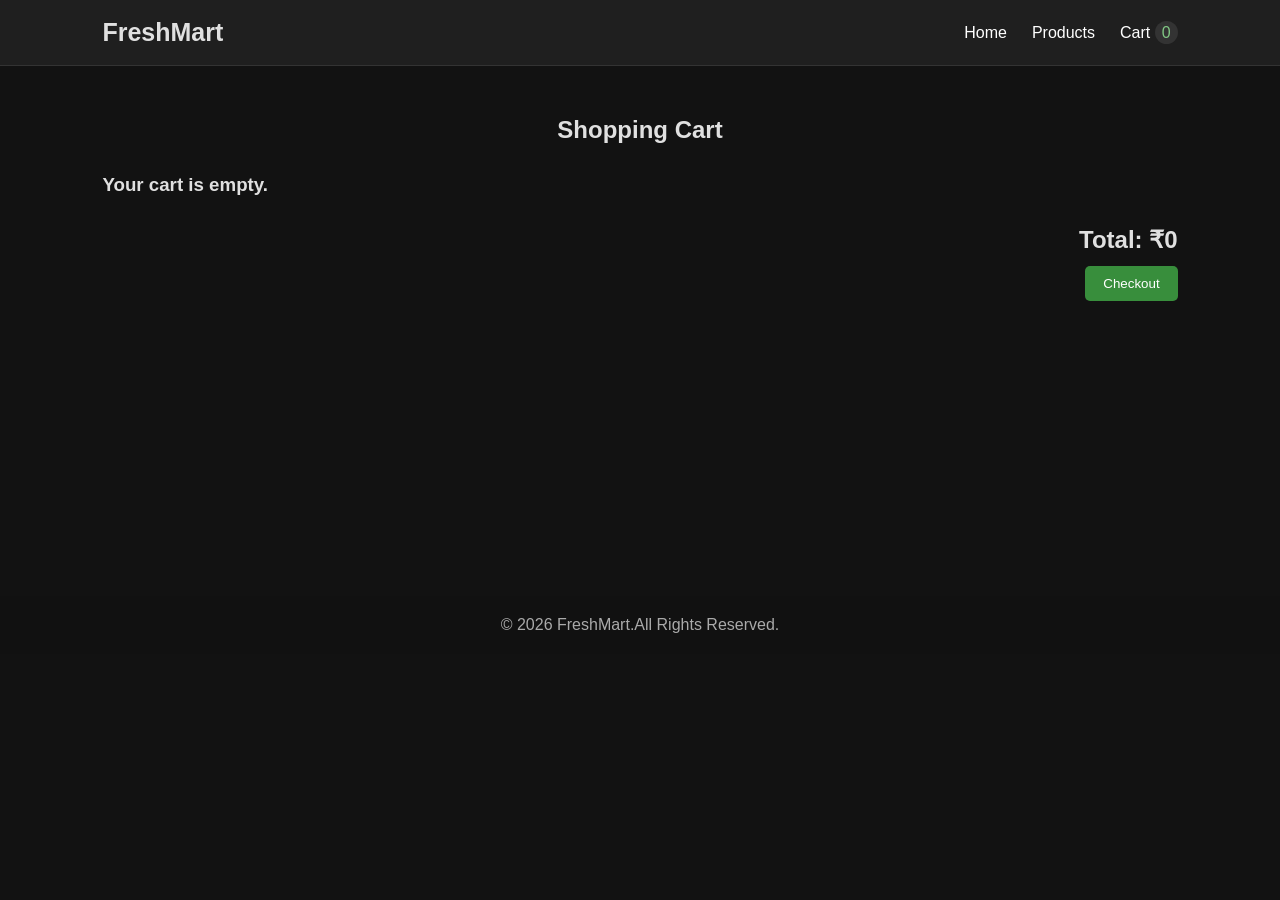
<file: cart.html>
<!DOCTYPE html>
<html lang="en">
<head>
    <meta charset="UTF-8">
    <meta name="viewport" content="width=device-width, initial-scale=1.0">
    <title>Shopping Cart-FreshMart</title>
    <link rel="stylesheet" href="style.css">
</head>

<body>

<header>
    <div class="logo">FreshMart</div>

    <nav>
        <a href="index.html">Home</a>
        <a href="index.html#products">Products</a>
        <a href="cart.html">Cart <span id="cartCount">0</span></a>
    </nav>
</header>

<section class="cart-section">

    <h1>Shopping Cart</h1>

    <div id="cartContainer"></div>

    <div class="cart-total">
        <h2>Total: ₹<span id="cartTotal">0</span></h2>
        <button onclick="checkout()">Checkout</button>
    </div>

</section>

<footer>
    <p>© 2026 FreshMart.All Rights Reserved.</p>
</footer>

<script src="script.js"></script>

</body>
</html>
</file>
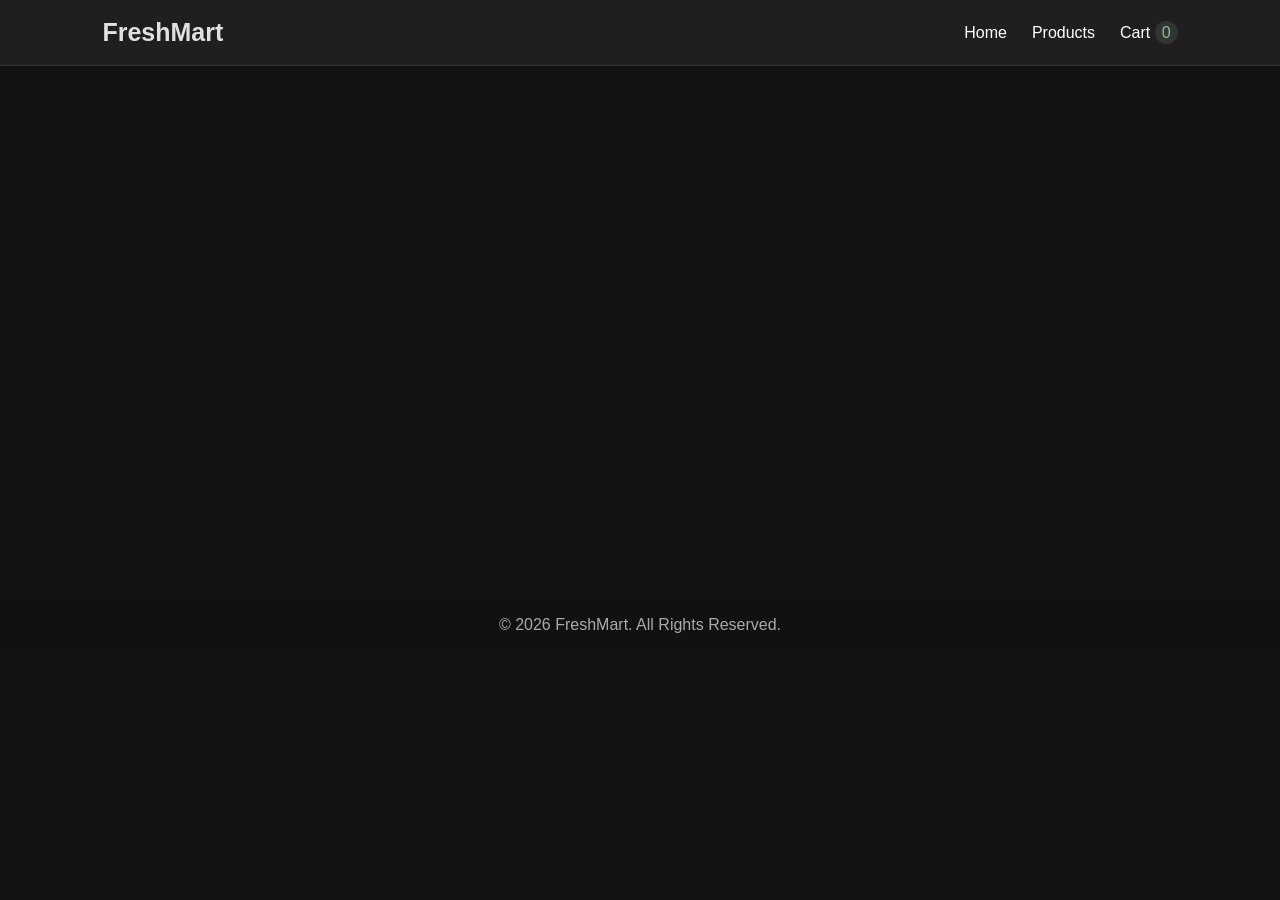
<file: product.html>
<!DOCTYPE html>
<html lang="en">
<head>
    <meta charset="UTF-8">
    <meta name="viewport" content="width=device-width, initial-scale=1.0">
    <title>Product Details - FreshMart</title>
    <link rel="stylesheet" href="style.css">
</head>

<body>

<header>
    <div class="logo">FreshMart</div>

    <nav>
        <a href="index.html">Home</a>
        <a href="index.html#products">Products</a>
        <a href="cart.html">Cart <span id="cartCount">0</span></a>
    </nav>
</header>

<section class="product-details" id="productDetails">
</section>

<footer>
    <p>© 2026 FreshMart. All Rights Reserved.</p>
</footer>

<script src="script.js"></script>

</body>
</html>
</file>
<file: style.css>
* {
    margin: 0;
    padding: 0;
    box-sizing: border-box;
    font-family: Arial, sans-serif;
}

body {
    background: #121212;
    color: #e0e0e0;
}

/* Navbar */

header {
    display: flex;
    justify-content: space-between;
    align-items: center;
    padding: 18px 8%;
    background: #1f1f1f;
    color: #e0e0e0;
    border-bottom: 1px solid #333;
}

.logo {
    font-size: 25px;
    font-weight: bold;
}

nav {
    display: flex;
    gap: 25px;
}

nav a {
    color: white;
    text-decoration: none;
    font-size: 16px;
}

nav a:hover {
    color: #4caf50;
}

#cartCount {
    background: #333;
    color: #81c784;
    padding: 3px 7px;
    border-radius: 50%;
}

/* Hero */

.hero {
    min-height: 400px;
    display: flex;
    align-items: center;
    padding: 50px 8%;
    background: #1e1e1e;
}

.hero h1 {
    font-size: 48px;
    color: #81c784;
    margin-bottom: 15px;
}

.hero p {
    font-size: 20px;
    margin-bottom: 25px;
}

.shop-btn {
    display: inline-block;
    padding: 12px 25px;
    background: #388e3c;
    color: white;
    text-decoration: none;
    border-radius: 6px;
}

/* Products */

.products-section {
    padding: 50px 8%;
}

.products-section h2 {
    text-align: center;
    margin-bottom: 25px;
    color: #81c784;
}

#searchInput {
    display: block;
    width: 100%;
    max-width: 500px;
    margin: 0 auto 30px;
    padding: 13px;
    border: 1px solid #444;
    background: #2c2c2c;
    color: #e0e0e0;
    border-radius: 6px;
}

.products {
    display: grid;
    grid-template-columns: repeat(4, 1fr);
    gap: 25px;
}

/* Product Card */

.product-card {
    background: #1e1e1e;
    padding: 20px;
    border-radius: 10px;
    text-align: center;
    box-shadow: 0 3px 10px rgba(0,0,0,0.5);
    transition: 0.3s;
}

.product-card:hover {
    transform: translateY(-5px);
}

.product-card img {
    width: 100%;
    height: 180px;
    object-fit: contain;
}

.product-card h3 {
    margin: 10px 0;
}

.price {
    color: #81c784;
    font-weight: bold;
    font-size: 18px;
}

.product-card button,
.product-details button,
.cart-total button {
    margin-top: 12px;
    padding: 10px 18px;
    border: none;
    background: #388e3c;
    color: white;
    border-radius: 5px;
    cursor: pointer;
}

.product-card button:hover,
.product-details button:hover,
.cart-total button:hover {
    background: #4caf50;
}

/* Product Details */

.product-details {
    min-height: 500px;
    padding: 60px 8%;
    display: flex;
    justify-content: center;
    align-items: center;
}

.details-box {
    max-width: 900px;
    width: 100%;
    display: flex;
    gap: 50px;
    background: #1e1e1e;
    padding: 40px;
    border-radius: 10px;
    box-shadow: 0 3px 15px rgba(0,0,0,0.5);
}

.details-box img {
    width: 400px;
    height: 350px;
    object-fit: contain;
}

.details-info {
    padding-top: 30px;
}

.details-info h1 {
    font-size: 35px;
    color: #81c784;
    margin-bottom: 15px;
}

.details-info p {
    margin: 15px 0;
    line-height: 1.6;
}

/* Cart */

.cart-section {
    padding: 50px 8%;
    min-height: 500px;
}

.cart-section h1 {
    text-align: center;
    margin-bottom: 30px;
}

.cart-item {
    display: flex;
    align-items: center;
    justify-content: space-between;
    background: #1e1e1e;
    padding: 15px;
    margin-bottom: 15px;
    border-radius: 8px;
    box-shadow: 0 2px 8px rgba(0,0,0,0.5);
}

.cart-item img {
    width: 80px;
    height: 80px;
    object-fit: contain;
}

.quantity button {
    padding: 5px 10px;
    border: none;
    background: #388e3c;
    color: white;
    cursor: pointer;
}

.remove-btn {
    background: #f44336 !important;
}

.cart-total {
    text-align: right;
    margin-top: 30px;
}

/* Footer */

footer {
    text-align: center;
    background: #111;
    color: #aaa;
    padding: 20px;
    margin-top: 30px;
}

/* Responsive */

@media (max-width: 900px) {

    .products {
        grid-template-columns: repeat(2, 1fr);
    }

    .details-box {
        flex-direction: column;
        align-items: center;
    }

}

@media (max-width: 600px) {

    header {
        flex-direction: column;
        gap: 15px;
    }

    nav {
        gap: 12px;
    }

    .hero h1 {
        font-size: 35px;
    }

    .products {
        grid-template-columns: 1fr;
    }

    .details-box {
        padding: 20px;
    }

    .details-box img {
        width: 100%;
        height: 250px;
    }

    .cart-item {
        flex-direction: column;
        gap: 15px;
        text-align: center;
    }

}
</file>
